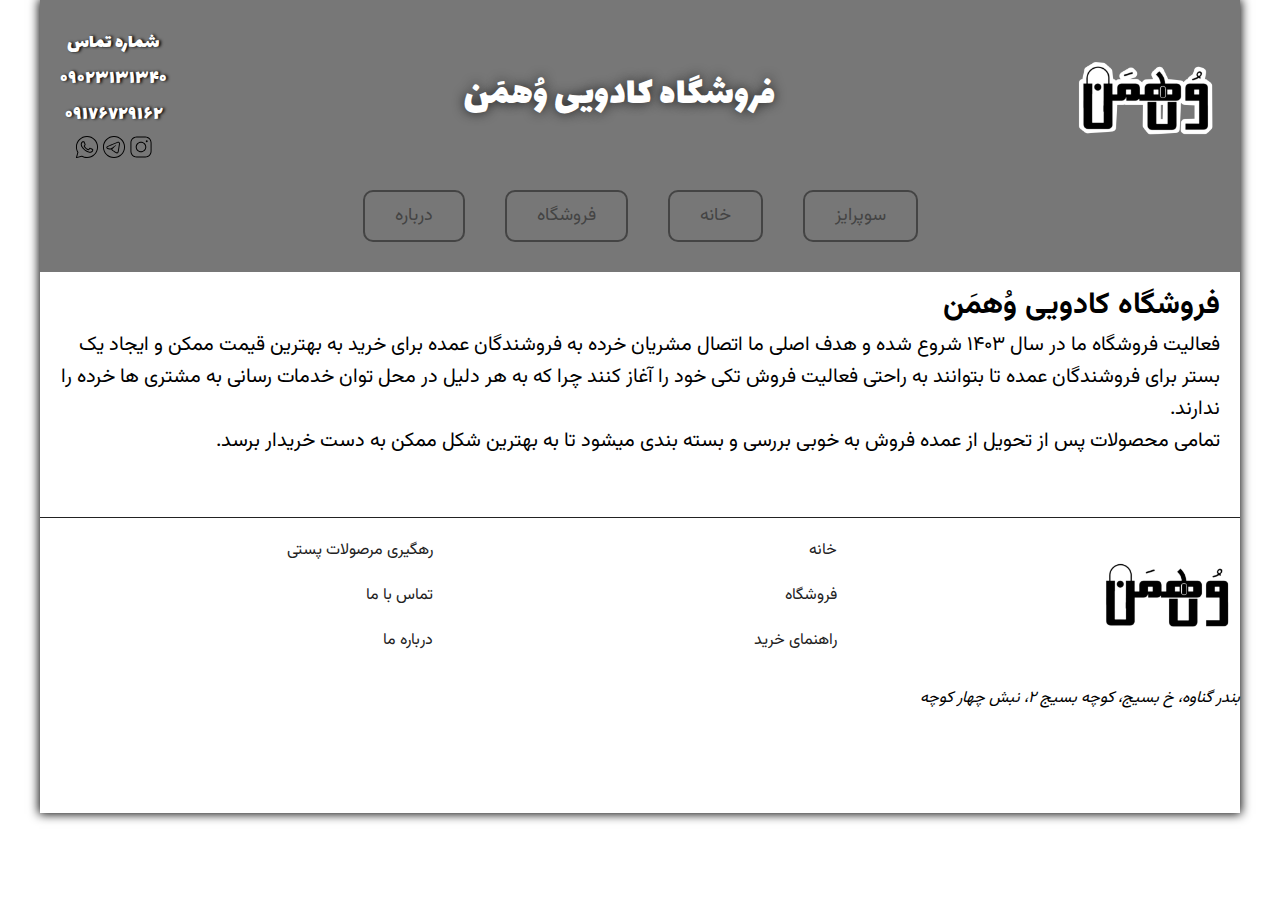
<file: views/about.html>
<!DOCTYPE html>
<html lang="fa" dir="rtl">
  <head>
    <meta charset="UTF-8" />
    <meta name="viewport" content="width=device-width, initial-scale=1.0" />
    <link rel="stylesheet" href="../css/main.css" />
    <link rel="stylesheet" href="../css/about.css" />
    <link rel="stylesheet" href="../css/responsive.css" />
    <link
      rel="stylesheet"
      href="https://cdn.jsdelivr.net/npm/swiper@11/swiper-bundle.min.css"
    />
    <link rel="preconnect" href="https://fonts.googleapis.com" />
    <link rel="preconnect" href="https://fonts.gstatic.com" crossorigin />
    <link
      href="https://fonts.googleapis.com/css2?family=Lalezar&family=Vazirmatn:wght@100..900&display=swap"
      rel="stylesheet"
    />
    <title>فروشگاه وهمن | فروش انواع محصولات کادویی و فانتزی</title>
  </head>
  <body>
    <header class="header">
      <div class="header-title">
        <img class="logo-head" src="../image/logo.png" />
        <h1 class="header-shop-name">فروشگاه کادویی وُهمَن</h1>
        <div class="header-contact">
          <p>شماره تماس</p>
          <p>۰۹۰۲۳۱۳۱۳۴۰</p>
          <p>۰۹۱۷۶۷۲۹۱۶۲</p>
          <div class="social-media">
            <!-- INSTAGRAM LOGO -->
            <a>
              <svg
                xmlns="http://www.w3.org/2000/svg"
                x="0px"
                y="0px"
                width="24"
                height="24"
                viewBox="0 0 50 50"
              >
                <path
                  d="M 16 3 C 8.8324839 3 3 8.8324839 3 16 L 3 34 C 3 41.167516 8.8324839 47 16 47 L 34 47 C 41.167516 47 47 41.167516 47 34 L 47 16 C 47 8.8324839 41.167516 3 34 3 L 16 3 z M 16 5 L 34 5 C 40.086484 5 45 9.9135161 45 16 L 45 34 C 45 40.086484 40.086484 45 34 45 L 16 45 C 9.9135161 45 5 40.086484 5 34 L 5 16 C 5 9.9135161 9.9135161 5 16 5 z M 37 11 A 2 2 0 0 0 35 13 A 2 2 0 0 0 37 15 A 2 2 0 0 0 39 13 A 2 2 0 0 0 37 11 z M 25 14 C 18.936712 14 14 18.936712 14 25 C 14 31.063288 18.936712 36 25 36 C 31.063288 36 36 31.063288 36 25 C 36 18.936712 31.063288 14 25 14 z M 25 16 C 29.982407 16 34 20.017593 34 25 C 34 29.982407 29.982407 34 25 34 C 20.017593 34 16 29.982407 16 25 C 16 20.017593 20.017593 16 25 16 z"
                ></path>
              </svg>
            </a>
            <!-- TELEGRAM LOGO -->
            <a>
              <svg
                xmlns="http://www.w3.org/2000/svg"
                x="0px"
                y="0px"
                width="24"
                height="24"
                viewBox="0 0 50 50"
              >
                <path
                  d="M 25 2 C 12.309288 2 2 12.309297 2 25 C 2 37.690703 12.309288 48 25 48 C 37.690712 48 48 37.690703 48 25 C 48 12.309297 37.690712 2 25 2 z M 25 4 C 36.609833 4 46 13.390175 46 25 C 46 36.609825 36.609833 46 25 46 C 13.390167 46 4 36.609825 4 25 C 4 13.390175 13.390167 4 25 4 z M 34.087891 14.035156 C 33.403891 14.035156 32.635328 14.193578 31.736328 14.517578 C 30.340328 15.020578 13.920734 21.992156 12.052734 22.785156 C 10.984734 23.239156 8.9960938 24.083656 8.9960938 26.097656 C 8.9960938 27.432656 9.7783594 28.3875 11.318359 28.9375 C 12.146359 29.2325 14.112906 29.828578 15.253906 30.142578 C 15.737906 30.275578 16.25225 30.34375 16.78125 30.34375 C 17.81625 30.34375 18.857828 30.085859 19.673828 29.630859 C 19.666828 29.798859 19.671406 29.968672 19.691406 30.138672 C 19.814406 31.188672 20.461875 32.17625 21.421875 32.78125 C 22.049875 33.17725 27.179312 36.614156 27.945312 37.160156 C 29.021313 37.929156 30.210813 38.335938 31.382812 38.335938 C 33.622813 38.335938 34.374328 36.023109 34.736328 34.912109 C 35.261328 33.299109 37.227219 20.182141 37.449219 17.869141 C 37.600219 16.284141 36.939641 14.978953 35.681641 14.376953 C 35.210641 14.149953 34.672891 14.035156 34.087891 14.035156 z M 34.087891 16.035156 C 34.362891 16.035156 34.608406 16.080641 34.816406 16.181641 C 35.289406 16.408641 35.530031 16.914688 35.457031 17.679688 C 35.215031 20.202687 33.253938 33.008969 32.835938 34.292969 C 32.477938 35.390969 32.100813 36.335938 31.382812 36.335938 C 30.664813 36.335938 29.880422 36.08425 29.107422 35.53125 C 28.334422 34.97925 23.201281 31.536891 22.488281 31.087891 C 21.863281 30.693891 21.201813 29.711719 22.132812 28.761719 C 22.899812 27.979719 28.717844 22.332938 29.214844 21.835938 C 29.584844 21.464938 29.411828 21.017578 29.048828 21.017578 C 28.923828 21.017578 28.774141 21.070266 28.619141 21.197266 C 28.011141 21.694266 19.534781 27.366266 18.800781 27.822266 C 18.314781 28.124266 17.56225 28.341797 16.78125 28.341797 C 16.44825 28.341797 16.111109 28.301891 15.787109 28.212891 C 14.659109 27.901891 12.750187 27.322734 11.992188 27.052734 C 11.263188 26.792734 10.998047 26.543656 10.998047 26.097656 C 10.998047 25.463656 11.892938 25.026 12.835938 24.625 C 13.831938 24.202 31.066062 16.883437 32.414062 16.398438 C 33.038062 16.172438 33.608891 16.035156 34.087891 16.035156 z"
                ></path>
              </svg>
            </a>
            <!-- WHATAPP LOGO -->
            <a>
              <svg
                xmlns="http://www.w3.org/2000/svg"
                x="0px"
                y="0px"
                width="24"
                height="24"
                viewBox="0 0 50 50"
              >
                <path
                  d="M 25 2 C 12.309534 2 2 12.309534 2 25 C 2 29.079097 3.1186875 32.88588 4.984375 36.208984 L 2.0371094 46.730469 A 1.0001 1.0001 0 0 0 3.2402344 47.970703 L 14.210938 45.251953 C 17.434629 46.972929 21.092591 48 25 48 C 37.690466 48 48 37.690466 48 25 C 48 12.309534 37.690466 2 25 2 z M 25 4 C 36.609534 4 46 13.390466 46 25 C 46 36.609534 36.609534 46 25 46 C 21.278025 46 17.792121 45.029635 14.761719 43.333984 A 1.0001 1.0001 0 0 0 14.033203 43.236328 L 4.4257812 45.617188 L 7.0019531 36.425781 A 1.0001 1.0001 0 0 0 6.9023438 35.646484 C 5.0606869 32.523592 4 28.890107 4 25 C 4 13.390466 13.390466 4 25 4 z M 16.642578 13 C 16.001539 13 15.086045 13.23849 14.333984 14.048828 C 13.882268 14.535548 12 16.369511 12 19.59375 C 12 22.955271 14.331391 25.855848 14.613281 26.228516 L 14.615234 26.228516 L 14.615234 26.230469 C 14.588494 26.195329 14.973031 26.752191 15.486328 27.419922 C 15.999626 28.087653 16.717405 28.96464 17.619141 29.914062 C 19.422612 31.812909 21.958282 34.007419 25.105469 35.349609 C 26.554789 35.966779 27.698179 36.339417 28.564453 36.611328 C 30.169845 37.115426 31.632073 37.038799 32.730469 36.876953 C 33.55263 36.755876 34.456878 36.361114 35.351562 35.794922 C 36.246248 35.22873 37.12309 34.524722 37.509766 33.455078 C 37.786772 32.688244 37.927591 31.979598 37.978516 31.396484 C 38.003976 31.104927 38.007211 30.847602 37.988281 30.609375 C 37.969311 30.371148 37.989581 30.188664 37.767578 29.824219 C 37.302009 29.059804 36.774753 29.039853 36.224609 28.767578 C 35.918939 28.616297 35.048661 28.191329 34.175781 27.775391 C 33.303883 27.35992 32.54892 26.991953 32.083984 26.826172 C 31.790239 26.720488 31.431556 26.568352 30.914062 26.626953 C 30.396569 26.685553 29.88546 27.058933 29.587891 27.5 C 29.305837 27.918069 28.170387 29.258349 27.824219 29.652344 C 27.819619 29.649544 27.849659 29.663383 27.712891 29.595703 C 27.284761 29.383815 26.761157 29.203652 25.986328 28.794922 C 25.2115 28.386192 24.242255 27.782635 23.181641 26.847656 L 23.181641 26.845703 C 21.603029 25.455949 20.497272 23.711106 20.148438 23.125 C 20.171937 23.09704 20.145643 23.130901 20.195312 23.082031 L 20.197266 23.080078 C 20.553781 22.728924 20.869739 22.309521 21.136719 22.001953 C 21.515257 21.565866 21.68231 21.181437 21.863281 20.822266 C 22.223954 20.10644 22.02313 19.318742 21.814453 18.904297 L 21.814453 18.902344 C 21.828863 18.931014 21.701572 18.650157 21.564453 18.326172 C 21.426943 18.001263 21.251663 17.580039 21.064453 17.130859 C 20.690033 16.232501 20.272027 15.224912 20.023438 14.634766 L 20.023438 14.632812 C 19.730591 13.937684 19.334395 13.436908 18.816406 13.195312 C 18.298417 12.953717 17.840778 13.022402 17.822266 13.021484 L 17.820312 13.021484 C 17.450668 13.004432 17.045038 13 16.642578 13 z M 16.642578 15 C 17.028118 15 17.408214 15.004701 17.726562 15.019531 C 18.054056 15.035851 18.033687 15.037192 17.970703 15.007812 C 17.906713 14.977972 17.993533 14.968282 18.179688 15.410156 C 18.423098 15.98801 18.84317 16.999249 19.21875 17.900391 C 19.40654 18.350961 19.582292 18.773816 19.722656 19.105469 C 19.863021 19.437122 19.939077 19.622295 20.027344 19.798828 L 20.027344 19.800781 L 20.029297 19.802734 C 20.115837 19.973483 20.108185 19.864164 20.078125 19.923828 C 19.867096 20.342656 19.838461 20.445493 19.625 20.691406 C 19.29998 21.065838 18.968453 21.483404 18.792969 21.65625 C 18.639439 21.80707 18.36242 22.042032 18.189453 22.501953 C 18.016221 22.962578 18.097073 23.59457 18.375 24.066406 C 18.745032 24.6946 19.964406 26.679307 21.859375 28.347656 C 23.05276 29.399678 24.164563 30.095933 25.052734 30.564453 C 25.940906 31.032973 26.664301 31.306607 26.826172 31.386719 C 27.210549 31.576953 27.630655 31.72467 28.119141 31.666016 C 28.607627 31.607366 29.02878 31.310979 29.296875 31.007812 L 29.298828 31.005859 C 29.655629 30.601347 30.715848 29.390728 31.224609 28.644531 C 31.246169 28.652131 31.239109 28.646231 31.408203 28.707031 L 31.408203 28.708984 L 31.410156 28.708984 C 31.487356 28.736474 32.454286 29.169267 33.316406 29.580078 C 34.178526 29.990889 35.053561 30.417875 35.337891 30.558594 C 35.748225 30.761674 35.942113 30.893881 35.992188 30.894531 C 35.995572 30.982516 35.998992 31.07786 35.986328 31.222656 C 35.951258 31.624292 35.8439 32.180225 35.628906 32.775391 C 35.523582 33.066746 34.975018 33.667661 34.283203 34.105469 C 33.591388 34.543277 32.749338 34.852514 32.4375 34.898438 C 31.499896 35.036591 30.386672 35.087027 29.164062 34.703125 C 28.316336 34.437036 27.259305 34.092596 25.890625 33.509766 C 23.114812 32.325956 20.755591 30.311513 19.070312 28.537109 C 18.227674 27.649908 17.552562 26.824019 17.072266 26.199219 C 16.592866 25.575584 16.383528 25.251054 16.208984 25.021484 L 16.207031 25.019531 C 15.897202 24.609805 14 21.970851 14 19.59375 C 14 17.077989 15.168497 16.091436 15.800781 15.410156 C 16.132721 15.052495 16.495617 15 16.642578 15 z"
                ></path>
              </svg>
            </a>
          </div>
        </div>
      </div>
      <div class="nav-container">
        <nav class="nav">
          <a class="btn-page" href="#">سوپرایز</a>
          <a class="btn-page" href="#">خانه</a>
          <a class="btn-page" href="#">فروشگاه</a>
          <a class="btn-page" href="#">درباره</a>
        </nav>
      </div>
    </header>
    <main>
      <section class="about-us">
        <h2>فروشگاه کادویی وُهمَن</h2>
        <p>
          فعالیت فروشگاه ما در سال ۱۴۰۳ شروع شده و هدف اصلی ما اتصال مشریان خرده
          به فروشندگان عمده برای خرید به بهترین قیمت ممکن و ایجاد یک بستر برای
          فروشندگان عمده تا بتوانند به راحتی فعالیت فروش تکی خود را آغاز کنند
          چرا که به هر دلیل در محل توان خدمات رسانی به مشتری ها خرده را ندارند.
        </p>
        <p>
          تمامی محصولات پس از تحویل از عمده فروش به خوبی بررسی و بسته بندی میشود
          تا به بهترین شکل ممکن به دست خریدار برسد.
        </p>
      </section>
    </main>
    <footer class="footer">
      <div class="logo-address">
        <img src="../image/logo250.png" />
        <address class="address">
          بندر گناوه، خ بسیج، کوچه بسیج ۲، نبش چهار کوچه
        </address>
      </div>
      <div class="footer-links">
        <a href="#">خانه</a>
        <a href="#">فروشگاه</a>
        <a href="#">راهنمای خرید</a>
      </div>
      <div class="footer-links">
        <a href="#">رهگیری مرصولات پستی</a>
        <a href="#">تماس با ما</a>
        <a href="#">درباره ما</a>
      </div>
    </footer>
    <script src="https://cdn.jsdelivr.net/npm/swiper@11/swiper-bundle.min.js"></script>
    <script src="../script/script.js"></script>
  </body>
</html>
</file>
<file: css/main.css>
/* ------------------------------------ */
/* ----------- Globals --------------- */
/* ---------------------------------- */

* {
  margin: 0;
  padding: 0;
  box-sizing: border-box;
}

html {
  font-size: 62.5%;
}

body {
  margin: 0 auto;
  max-width: 120rem;
  box-shadow: 0 0 1rem 0.1rem;
  font-family: "Vazirmatn";
}

h3 {
  font-family: "Lalezar";
}

/* ------------------------------------ */
/* ----------- Classes --------------- */
/* ---------------------------------- */

.header {
  display: grid;
  grid-template-rows: auto auto; /* Two rows: one for content, one for nav */
  gap: 1rem; /* Space between rows */
  padding: 2rem;
  background-color: #777; /* Dark theme */
  color: #fff; /* Light text */
  text-align: right;
}

.header-title {
  display: flex;
  justify-content: space-between;
  align-items: center;
}

.header-shop-name {
  font-family: "Lalezar";
  text-shadow: 0px 0px 12px #222;
  font-weight: 400;
  font-size: 4rem;
}

.header-contact {
  display: flex;
  flex-direction: column;
  justify-content: center;
  align-items: center;
  gap: 4px;
}

.header-contact p {
  font-size: 2rem;
  font-family: "Lalezar";
  text-shadow: 2px 0px 3px black;
}

.logo-head {
  max-width: 15rem; /* Adjust logo size */
}

.nav {
  display: flex;
  justify-content: center;
  gap: 2rem; /* Space between links */
}

.nav a:link,
.nav a:visited {
  /* color: #fff; */
  text-decoration: none;
  font-size: 1.8rem;
  font-family: "Vazirmatn", sans-serif;
  /* transition: color 0.3s; */
  /* box-shadow: 0px 0px 12px #222; */
}

/* .nav a:hover,
.nav a:active {
  color: #666;
} */

.ad-header {
  display: flex;
  justify-content: center;
  align-items: center;
  background-color: #777;
  height: 10rem;
  font-size: 2rem;
}

.ad-header a {
  align-items: center;
  display: flex;
  text-decoration: none;
  color: #eee;
}

.ad-header-background {
  background: #f09433;
  background: -moz-linear-gradient(
    45deg,
    #f09433 0%,
    #e6683c 25%,
    #dc2743 50%,
    #cc2366 75%,
    #bc1888 100%
  );
  background: -webkit-linear-gradient(
    45deg,
    #f09433 0%,
    #e6683c 25%,
    #dc2743 50%,
    #cc2366 75%,
    #bc1888 100%
  );
  background: linear-gradient(
    45deg,
    #f09433 0%,
    #e6683c 25%,
    #dc2743 50%,
    #cc2366 75%,
    #bc1888 100%
  );
  filter: progid:DXImageTransform.Microsoft.gradient( startColorstr='#f09433', endColorstr='#bc1888',GradientType=1 );
}

.start-section {
  text-align: center;
  font-size: 4rem;
  height: 25vh;
  color: #222;
  display: flex;
  justify-content: center;
  align-items: center;
  background-image: linear-gradient(#797878, white);
}

/* .btn-page {
  display: inline-block;
  padding: 0.5rem 1.5rem;
  border-radius: 0.5rem;
  color: #222;
  background-color: #ddd;
} */

.btn-page {
  position: relative;
  display: inline-block;
  margin: 1rem;
  padding: 1rem 3rem;
  text-align: center;
  font-size: 1.8rem;
  letter-spacing: 1px;
  text-decoration: none;
  color: #444;
  background: transparent;
  cursor: pointer;
  transition: ease-out 0.5s;
  border: 2px solid #444;
  border-radius: 10px;
  box-shadow: inset 0 0 0 0 #333;
}

.btn-page:hover {
  color: white;
  box-shadow: inset 0 -100px 0 0 #333;
}

.btn-page:active {
  transform: scale(0.9);
}

.section-name {
  margin-top: 3rem;
  text-align: center;
  font-size: 4rem;
  font-family: "Lalezar";
  font-weight: 400;
}

.product-container {
  margin: 1rem 2rem;
  padding: 2.5rem;
  border: 1px solid #555;
  border-radius: 10px;
  height: auto;
}

.swiper {
  /* width: auto; */
  height: auto;
}

.product a {
  display: flex;
  flex-direction: column;
  gap: 5px;
  justify-items: center;
  align-items: center;
  text-align: center;
  text-decoration: none;
  color: #222;
  border: 2px solid #222;
  border-radius: 2rem;
  height: 100%;
  overflow: hidden;
}

.product a p:last-child {
  margin-bottom: 2rem;
}

.product img {
  width: 100%;
  height: auto;
}

.product-price {
  font-size: 2.2rem;
  font-family: "Vazirmatn";
}

.swiper-slide {
  width: 300px; /* Set a fixed width */
  height: 200px; /* Set a fixed height */
}

.swiper-button-next::after,
.swiper-button-prev::after {
  font-size: 24px;
  font-weight: bold;
  color: #333; /* Red color */
  text-shadow: 1px 1px 1px #ffffff;
}

.footer {
  display: grid;
  grid-template-columns: 1fr 1fr 1fr;
  border-top: 1px solid #222;
  margin-top: 5rem;
  gap: 1rem;
}

.logo-address {
  display: flex;
  flex-direction: column;
  justify-content: start;
  align-items: start;
  gap: 2rem;
}

.logo-address img {
  height: 50%;
  width: auto;
}

address {
  text-decoration: none;
  font-family: "Vazirmatn";
  font-size: 1.6rem;
}

.footer-links {
  display: flex;
  flex-direction: column;
  gap: 2rem;
  padding: 2rem 0;
}

.footer-links a {
  text-decoration: none;
  font-size: 1.6rem;
  font-family: "Vazirmatn";
}

.footer a:link,
.footer a:visited {
  color: #222;
}

.footer a:hover,
.footer a:active {
  color: #666;
}
</file>
<file: css/about.css>
.about-us {
  padding: 1rem 2rem;
}
.about-us h2 {
  font-size: 3rem;
}

.about-us p {
  font-size: 2rem;
}
</file>
<file: css/responsive.css>
@media (max-width: 768px) {
  .nav {
    display: flex;
    padding: 2rem 1rem;
    justify-content: space-between;
    align-content: center;
    align-items: center;
    width: 100%;
    height: 5.5rem;
    gap: 10px;
    position: fixed;
    bottom: 0;
    left: 0;
    border-top: 1px solid #777;
    background-color: #fff;
    z-index: 99999;
    /* flex-direction: column; */
  }

  .nav a:link,
  .nav a:visited {
    /* color: #fff; */
    text-decoration: none;
    font-size: 1.8rem;
    font-family: "Vazirmatn", sans-serif;
    transition: color 0.3s;
    /* border: 1px solid #333; */
    box-shadow: 0px 0px 0 #222; /* reset the box-shadow */
  }

  .nav a:hover,
  .nav a:active {
    color: #666;
  }

  .btn-page {
    display: inline-block;
    padding: 0.5rem 1rem;
    margin: 1px;
    font-size: 1.6px;
    border-radius: 0.5rem;
    color: #222;
    background-color: #fff;
  }

  .header-shop-name {
    display: none;
  }

  .product-details {
    grid-template-columns: 1fr;
  }

  .shop-form {
    flex-direction: column;
  }

  .quantitiy {
    display: flex;
    justify-items: center;
    align-items: center;
  }

  .shop-form label {
    font-size: 2rem;
  }
  .product-quantitiy {
    padding: 5px;
    font-size: 2.5rem;
  }

  .logo-address {
    gap: 1rem;
  }
  .logo-address img {
    height: 35%;
    width: auto;
  }
}
</file>
